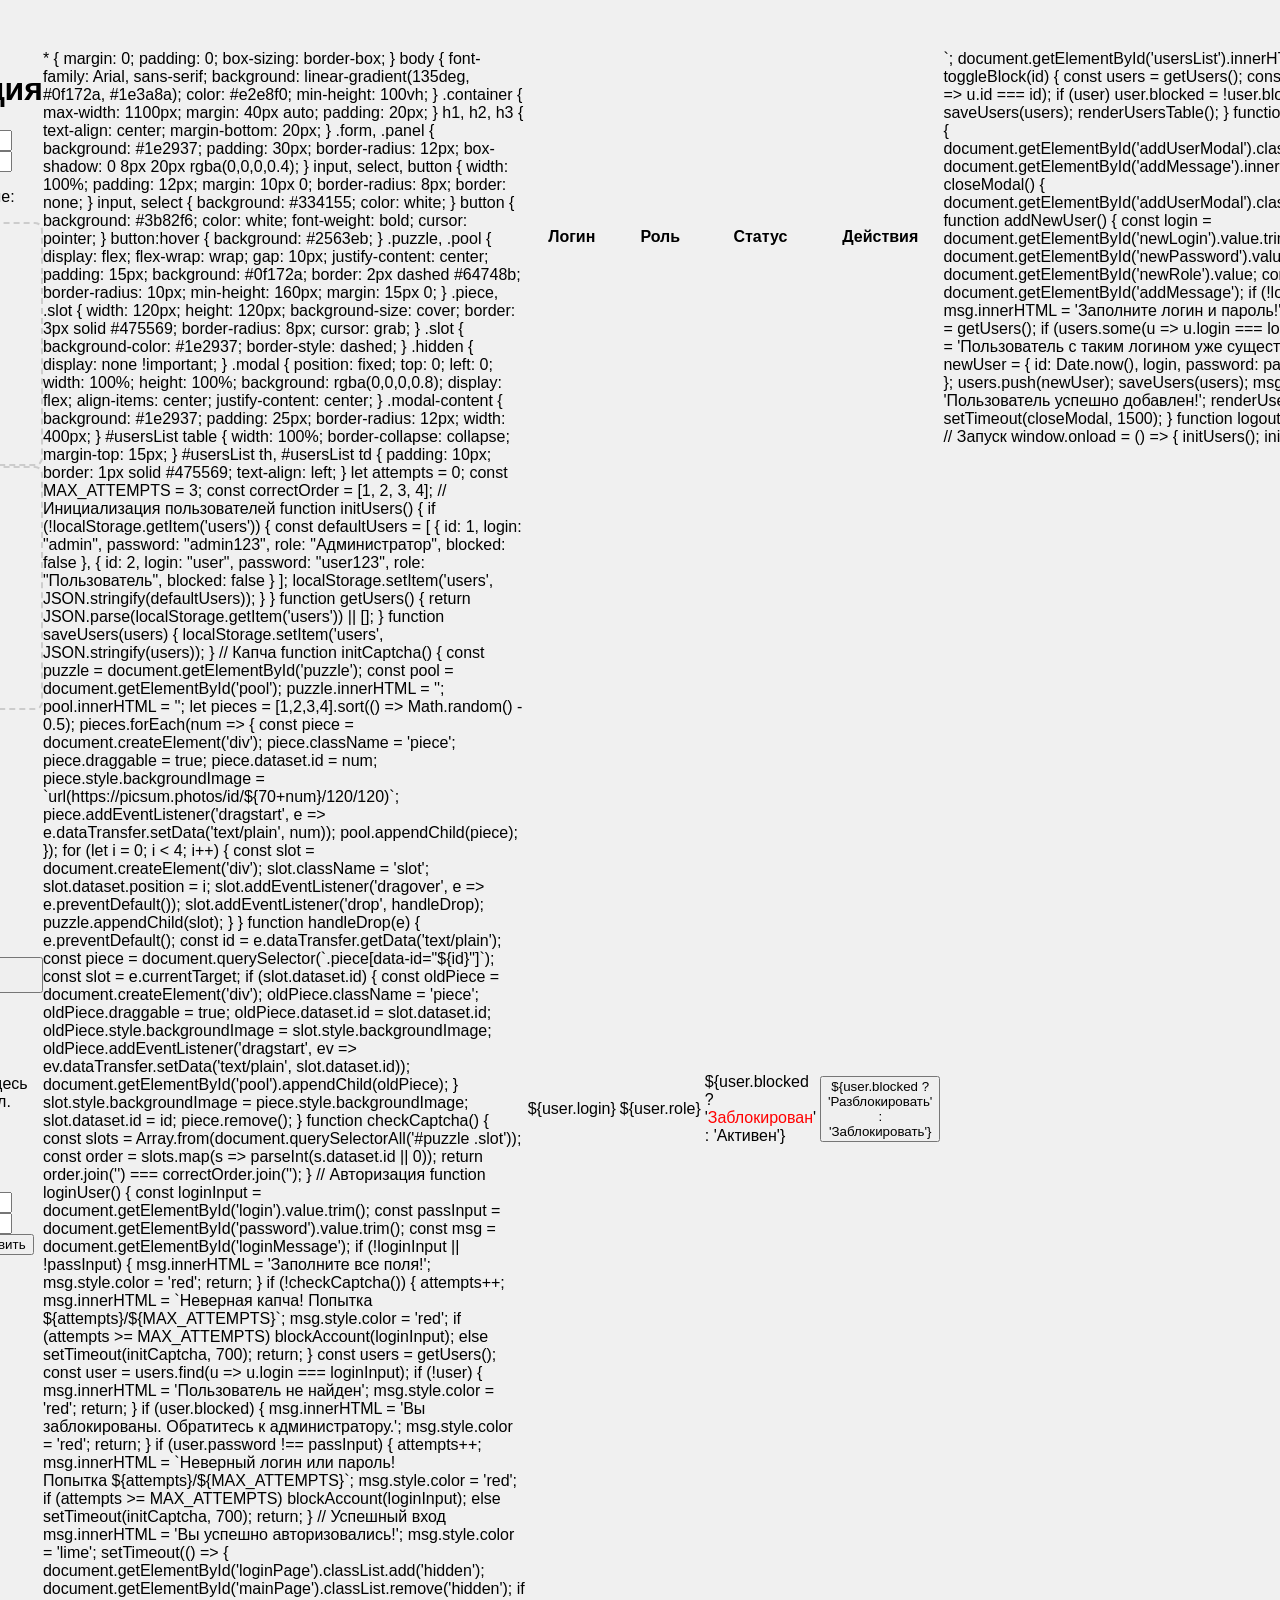
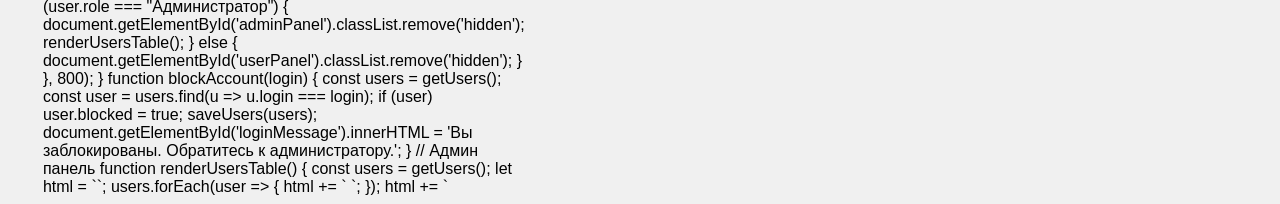
<file: Novi.html>
<!DOCTYPE html>
<html lang="ru">
<head>
  <meta charset="UTF-8">
  <meta name="viewport" content="width=device-width, initial-scale=1.0">
  <title>Модуль 4 - Авторизация</title>
  <link rel="stylesheet" href="style.css">
</head>
<body>
  <div class="container">
    <!-- Страница входа -->
    <div id="loginPage">
      <h1>Авторизация</h1>
      <div class="form">
        <input type="text" id="login" placeholder="Логин" required>
        <input type="password" id="password" placeholder="Пароль" required>
        
        <div class="captcha-box">
          <p>Соберите изображение:</p>
          <div id="puzzle" class="puzzle"></div>
          <div id="pool" class="pool"></div>
        </div>

        <button onclick="loginUser()">Войти</button>
        <div id="loginMessage"></div>
      </div>
    </div>

    <!-- Главная панель -->
    <div id="mainPage" class="hidden">
      <header>
        <h2>Система IT-Обучения Домодедово</h2>
        <button onclick="logout()">Выйти</button>
      </header>

      <div id="adminPanel" class="panel hidden">
        <h3>Панель Администратора</h3>
        <button onclick="showAddUserForm()">Добавить нового пользователя</button>
        <div id="usersList"></div>
      </div>

      <div id="userPanel" class="panel hidden">
        <h3>Личный кабинет Пользователя</h3>
        <p>Добро пожаловать! Здесь будет ваш функционал.</p>
      </div>
    </div>

    <!-- Форма добавления пользователя (модальное окно) -->
    <div id="addUserModal" class="modal hidden">
      <div class="modal-content">
        <h3>Добавить пользователя</h3>
        <input type="text" id="newLogin" placeholder="Логин">
        <input type="password" id="newPassword" placeholder="Пароль">
        <select id="newRole">
          <option value="Пользователь">Пользователь</option>
          <option value="Администратор">Администратор</option>
        </select>
        <button onclick="addNewUser()">Добавить</button>
        <button onclick="closeModal()">Отмена</button>
        <div id="addMessage"></div>
      </div>
    </div>
  </div>

  <script src="script.js"></script>
</body>
</html>

* { margin: 0; padding: 0; box-sizing: border-box; }
body {
  font-family: Arial, sans-serif;
  background: linear-gradient(135deg, #0f172a, #1e3a8a);
  color: #e2e8f0;
  min-height: 100vh;
}

.container { max-width: 1100px; margin: 40px auto; padding: 20px; }

h1, h2, h3 { text-align: center; margin-bottom: 20px; }

.form, .panel {
  background: #1e2937;
  padding: 30px;
  border-radius: 12px;
  box-shadow: 0 8px 20px rgba(0,0,0,0.4);
}

input, select, button {
  width: 100%;
  padding: 12px;
  margin: 10px 0;
  border-radius: 8px;
  border: none;
}

input, select { background: #334155; color: white; }

button {
  background: #3b82f6;
  color: white;
  font-weight: bold;
  cursor: pointer;
}

button:hover { background: #2563eb; }

.puzzle, .pool {
  display: flex;
  flex-wrap: wrap;
  gap: 10px;
  justify-content: center;
  padding: 15px;
  background: #0f172a;
  border: 2px dashed #64748b;
  border-radius: 10px;
  min-height: 160px;
  margin: 15px 0;
}

.piece, .slot {
  width: 120px;
  height: 120px;
  background-size: cover;
  border: 3px solid #475569;
  border-radius: 8px;
  cursor: grab;
}

.slot { background-color: #1e2937; border-style: dashed; }

.hidden { display: none !important; }

.modal {
  position: fixed;
  top: 0; left: 0; width: 100%; height: 100%;
  background: rgba(0,0,0,0.8);
  display: flex;
  align-items: center;
  justify-content: center;
}

.modal-content {
  background: #1e2937;
  padding: 25px;
  border-radius: 12px;
  width: 400px;
}

#usersList table {
  width: 100%;
  border-collapse: collapse;
  margin-top: 15px;
}

#usersList th, #usersList td {
  padding: 10px;
  border: 1px solid #475569;
  text-align: left;
}

let attempts = 0;
const MAX_ATTEMPTS = 3;
const correctOrder = [1, 2, 3, 4];

// Инициализация пользователей
function initUsers() {
  if (!localStorage.getItem('users')) {
    const defaultUsers = [
      { id: 1, login: "admin", password: "admin123", role: "Администратор", blocked: false },
      { id: 2, login: "user", password: "user123", role: "Пользователь", blocked: false }
    ];
    localStorage.setItem('users', JSON.stringify(defaultUsers));
  }
}

function getUsers() {
  return JSON.parse(localStorage.getItem('users')) || [];
}

function saveUsers(users) {
  localStorage.setItem('users', JSON.stringify(users));
}

// Капча
function initCaptcha() {
  const puzzle = document.getElementById('puzzle');
  const pool = document.getElementById('pool');
  puzzle.innerHTML = ''; pool.innerHTML = '';

  let pieces = [1,2,3,4].sort(() => Math.random() - 0.5);

  pieces.forEach(num => {
    const piece = document.createElement('div');
    piece.className = 'piece';
    piece.draggable = true;
    piece.dataset.id = num;
    piece.style.backgroundImage = `url(https://picsum.photos/id/${70+num}/120/120)`;
    piece.addEventListener('dragstart', e => e.dataTransfer.setData('text/plain', num));
    pool.appendChild(piece);
  });

  for (let i = 0; i < 4; i++) {
    const slot = document.createElement('div');
    slot.className = 'slot';
    slot.dataset.position = i;
    slot.addEventListener('dragover', e => e.preventDefault());
    slot.addEventListener('drop', handleDrop);
    puzzle.appendChild(slot);
  }
}

function handleDrop(e) {
  e.preventDefault();
  const id = e.dataTransfer.getData('text/plain');
  const piece = document.querySelector(`.piece[data-id="${id}"]`);
  const slot = e.currentTarget;

  if (slot.dataset.id) {
    const oldPiece = document.createElement('div');
    oldPiece.className = 'piece';
    oldPiece.draggable = true;
    oldPiece.dataset.id = slot.dataset.id;
    oldPiece.style.backgroundImage = slot.style.backgroundImage;
    oldPiece.addEventListener('dragstart', ev => ev.dataTransfer.setData('text/plain', slot.dataset.id));
    document.getElementById('pool').appendChild(oldPiece);
  }

  slot.style.backgroundImage = piece.style.backgroundImage;
  slot.dataset.id = id;
  piece.remove();
}

function checkCaptcha() {
  const slots = Array.from(document.querySelectorAll('#puzzle .slot'));
  const order = slots.map(s => parseInt(s.dataset.id || 0));
  return order.join('') === correctOrder.join('');
}

// Авторизация
function loginUser() {
  const loginInput = document.getElementById('login').value.trim();
  const passInput = document.getElementById('password').value.trim();
  const msg = document.getElementById('loginMessage');

  if (!loginInput || !passInput) {
    msg.innerHTML = 'Заполните все поля!';
    msg.style.color = 'red';
    return;
  }

  if (!checkCaptcha()) {
    attempts++;
    msg.innerHTML = `Неверная капча! Попытка ${attempts}/${MAX_ATTEMPTS}`;
    msg.style.color = 'red';
    if (attempts >= MAX_ATTEMPTS) blockAccount(loginInput);
    else setTimeout(initCaptcha, 700);
    return;
  }

  const users = getUsers();
  const user = users.find(u => u.login === loginInput);

  if (!user) {
    msg.innerHTML = 'Пользователь не найден';
    msg.style.color = 'red';
    return;
  }

  if (user.blocked) {
    msg.innerHTML = 'Вы заблокированы. Обратитесь к администратору.';
    msg.style.color = 'red';
    return;
  }

  if (user.password !== passInput) {
    attempts++;
    msg.innerHTML = `Неверный логин или пароль!<br>Попытка ${attempts}/${MAX_ATTEMPTS}`;
    msg.style.color = 'red';
    if (attempts >= MAX_ATTEMPTS) blockAccount(loginInput);
    else setTimeout(initCaptcha, 700);
    return;
  }

  // Успешный вход
  msg.innerHTML = 'Вы успешно авторизовались!';
  msg.style.color = 'lime';

  setTimeout(() => {
    document.getElementById('loginPage').classList.add('hidden');
    document.getElementById('mainPage').classList.remove('hidden');

    if (user.role === "Администратор") {
      document.getElementById('adminPanel').classList.remove('hidden');
      renderUsersTable();
    } else {
      document.getElementById('userPanel').classList.remove('hidden');
    }
  }, 800);
}

function blockAccount(login) {
  const users = getUsers();
  const user = users.find(u => u.login === login);
  if (user) user.blocked = true;
  saveUsers(users);
  document.getElementById('loginMessage').innerHTML = 'Вы заблокированы. Обратитесь к администратору.';
}

// Админ панель
function renderUsersTable() {
  const users = getUsers();
  let html = `<table><tr><th>Логин</th><th>Роль</th><th>Статус</th><th>Действия</th></tr>`;
  
  users.forEach(user => {
    html += `
      <tr>
        <td>${user.login}</td>
        <td>${user.role}</td>
        <td>${user.blocked ? '<span style="color:red">Заблокирован</span>' : 'Активен'}</td>
        <td>
          <button onclick="toggleBlock(${user.id})">${user.blocked ? 'Разблокировать' : 'Заблокировать'}</button>
        </td>
      </tr>`;
  });
  html += `</table>`;
  document.getElementById('usersList').innerHTML = html;
}

function toggleBlock(id) {
  const users = getUsers();
  const user = users.find(u => u.id === id);
  if (user) user.blocked = !user.blocked;
  saveUsers(users);
  renderUsersTable();
}

function showAddUserForm() {
  document.getElementById('addUserModal').classList.remove('hidden');
  document.getElementById('addMessage').innerHTML = '';
}

function closeModal() {
  document.getElementById('addUserModal').classList.add('hidden');
}

function addNewUser() {
  const login = document.getElementById('newLogin').value.trim();
  const pass = document.getElementById('newPassword').value.trim();
  const role = document.getElementById('newRole').value;
  const msg = document.getElementById('addMessage');

  if (!login || !pass) {
    msg.innerHTML = 'Заполните логин и пароль!';
    return;
  }

  const users = getUsers();
  if (users.some(u => u.login === login)) {
    msg.innerHTML = 'Пользователь с таким логином уже существует!';
    return;
  }

  const newUser = {
    id: Date.now(),
    login,
    password: pass,
    role,
    blocked: false
  };

  users.push(newUser);
  saveUsers(users);
  msg.innerHTML = 'Пользователь успешно добавлен!';
  renderUsersTable();

  setTimeout(closeModal, 1500);
}

function logout() {
  location.reload();
}

// Запуск
window.onload = () => {
  initUsers();
  initCaptcha();
};
</file>
<file: style.css>
body { font-family: Arial; background: #f0f0f0; display: flex; justify-content: center; margin-top: 50px; }
.login-form { background: white; padding: 30px; border-radius: 10px; box-shadow: 0 0 15px rgba(0,0,0,0.2); width: 400px; text-align: center; }
.captcha-container { margin: 20px 0; }
.puzzle, .pool { 
    display: flex; flex-wrap: wrap; gap: 5px; 
    justify-content: center; min-height: 220px; 
    border: 2px dashed #ccc; padding: 10px; border-radius: 8px;
}
.piece { 
    width: 100px; height: 100px; cursor: grab; 
    border: 2px solid #333; border-radius: 4px;
    background-size: cover;
}
.piece.dragging { opacity: 0.5; border-color: blue; }
#message { font-weight: bold; margin-top: 10px; }
</file>
